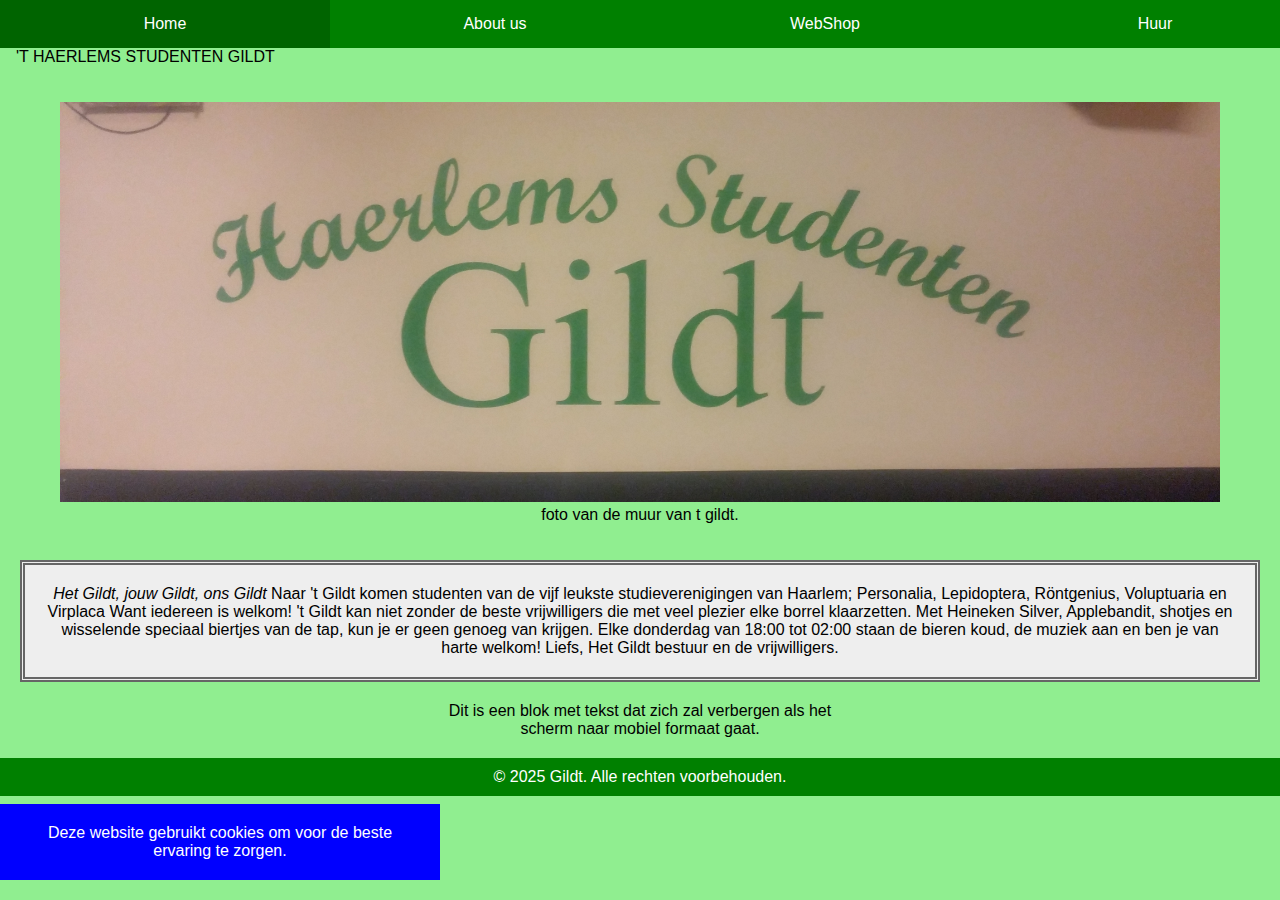
<file: index.html>
<!DOCTYPE html>
<html lang="nl">
<head>
    <meta charset="UTF-8">
    <meta name="author" content="Misha van den Ende">   
    <link rel="stylesheet" type="text/css" href="css/style.css">
    <link rel="icon" type="image/x-icon" href="img/favicon.ico">
    <title>'T Haerlems Studenten Gildt</title>
</head>
<body id="background">
    <p id="cookie">
        Deze website gebruikt cookies om voor de beste ervaring te zorgen.
    </p>

    <header>
        <nav class="navbar">
            <ul>
                <li><a href="index.html">Home</a></li>
                <li><a href="aboutus.html">About us</a></li>
                <li><a href="webshop.html">WebShop</a></li>
                <li><a href="huur.html">Huur</a></li>
                <li><a href="contact.html">Contact</a></li>
            </ul>
        </nav>
        
        <aside title='Meer over ons bij about us!'> 'T Haerlems Studenten Gildt</aside>
    </header>

    <section id="grid-container">
        <figure>
            <img id="tarrel" src="img/gildt-muur.jpg" alt="foto1" title="gildt-muur">
            <figcaption>foto van de muur van t gildt.</figcaption>
        </figure>
        <article id="article1">
            <em>Het Gildt, jouw Gildt, ons Gildt</em>
            Naar 't Gildt komen studenten van de vijf leukste studieverenigingen van Haarlem;
            Personalia, Lepidoptera, Röntgenius, Voluptuaria en Virplaca
            Want iedereen is welkom!
            
            't Gildt kan niet zonder de beste vrijwilligers die met veel plezier elke borrel klaarzetten.
            Met Heineken Silver, Applebandit, shotjes en wisselende speciaal biertjes van de tap, kun je er geen genoeg van krijgen.
            
            Elke donderdag van 18:00 tot 02:00 staan de bieren koud, de muziek aan en ben je van harte welkom!
            
            
            Liefs,
            Het Gildt bestuur en de vrijwilligers.</article>
    </section>
    <section class="extra-article">
        <p>
            Dit is een blok met tekst dat zich zal verbergen als het scherm naar mobiel formaat gaat. 
        </p>
    </section>

    <footer>
        &copy; 2025 Gildt. Alle rechten voorbehouden.
    </footer>
</body>
</html>
</file>
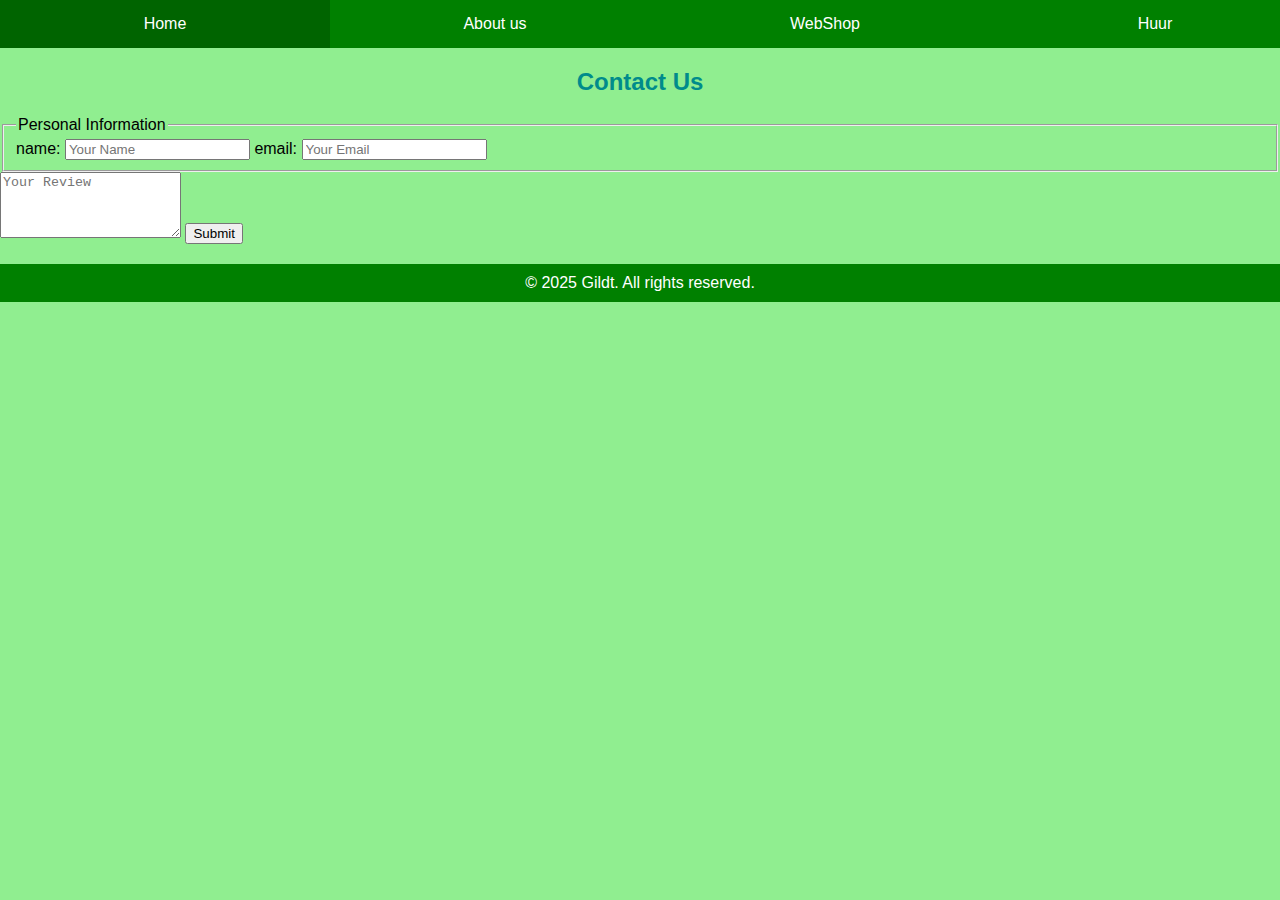
<file: contact.html>
<!DOCTYPE html>
<html lang="nl">
    <head>
        <meta charset="UTF-8">
        <meta name="author" content="Misha van den Ende">   
        <link rel="stylesheet" type="text/css" href="css/style.css">
        <link rel="icon" type="image/x-icon" href="img/favicon.ico">
        <title>'T Haerlems Studenten Gildt</title>
    </head>
<body id="background">
    <header>
        <nav class="navbar">
            <ul>
                <li><a href="index.html">Home</a></li>
                <li><a href="aboutus.html">About us</a></li>
                <li><a href="webshop.html">WebShop</a></li>
                <li><a href="huur.html">Huur</a></li>
                <li><a href="contact.html">Contact</a></li>
            </ul>
        </nav>
    </header>
    <section>
        <h2>Contact Us</h2>
        <form>
            <fieldset>
                <legend>Personal Information</legend>
                <label for="name">name:</label>
                <input type="text" id="name" name="name" placeholder="Your Name" required>
                <label for="email">email:</label>
                <input type="email" id="email" name="email" placeholder="Your Email" required>
            </fieldset>
            <textarea name="review" rows="4" placeholder="Your Review" required></textarea>
            <input type="submit" value="Submit">        
        </form>
    </section>
    <footer>
        <p>&copy; 2025 Gildt. All rights reserved.</p>
    </footer>
</body>
</html>
</file>
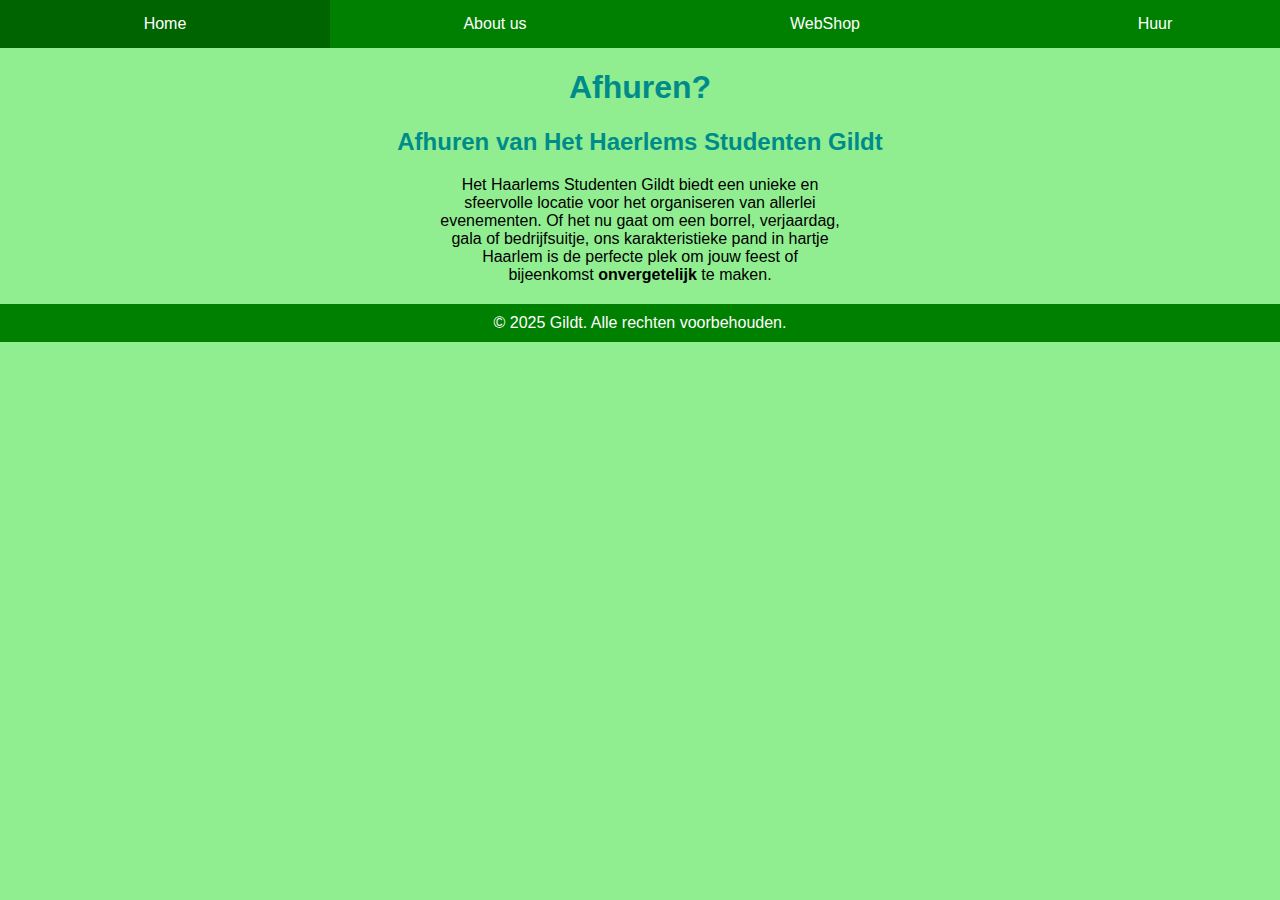
<file: huur.html>
<!DOCTYPE html>
<html lang="nl">
    <head>
        <meta charset="UTF-8">
        <meta name="author" content="Misha van den Ende">   
        <link rel="stylesheet" type="text/css" href="css/style.css">
        <link rel="icon" type="image/x-icon" href="img/favicon.ico">
        <title>'T Haerlems Studenten Gildt</title>
    </head>
<body id="background">
    <header>
        <nav class="navbar">
            <ul>
                <li><a href="index.html">Home</a></li>
                <li><a href="aboutus.html">About us</a></li>
                <li><a href="webshop.html">WebShop</a></li>
                <li><a href="huur.html">Huur</a></li>
                <li><a href="contact.html">Contact</a></li>
            </ul>
        </nav>
    </header>
    <h1>Afhuren?</h1>
    <h2>
        Afhuren van Het Haerlems Studenten Gildt
    </h2>
    <p>
        Het Haarlems Studenten Gildt biedt een unieke en sfeervolle locatie voor het 
        organiseren van allerlei evenementen. Of het nu gaat om een borrel, verjaardag, 
        gala of bedrijfsuitje, ons karakteristieke pand in hartje Haarlem is de perfecte plek 
        om jouw feest of bijeenkomst <strong>onvergetelijk</strong> te maken.
    </p>
    <footer>
        &copy; 2025 Gildt. Alle rechten voorbehouden.
    </footer>
        
</body>
</file>
<file: css/style.css>
html {
    font-size: 100%;
    letter-spacing: normal;
    line-height: normal;
    text-indent: 0%;
    word-spacing: normal;
    font-family: Arial, Helvetica, sans-serif;
}

#background {
    background-color: lightgreen;
    margin: 0;
}

.navbar ul {
    list-style-type: none;
    background-color: green;
    padding: 0;
    margin: 0;
    display: flex;
    justify-content: space-between;
}

.navbar li {
    flex: 1;
    text-align: center;
}

.navbar a {
    color: white;
    text-decoration: none;
    padding: 15px;
    display: block;
    min-width: 300px;
}

.navbar a:hover {
    background-color: darkgreen;
}

.navbar a:active{
    background-color: greenyellow;
}

/*.navbar a:visited{
    background-color: darkgreen;
}*/

#grid-container {
    display: grid;
    grid-template-columns: 1fr;
    grid-template-rows: auto auto ;
    grid-template-areas: 
        'img' 
        'article1';
    gap: 20px;
    padding: 20px;
    /*border: solid red 5px;*/
    text-align: center;
}

#tarrel {
    grid-area: img;
    width: 100%;
    max-height: 400px;
    object-fit: cover;
}

#article1 {
    grid-area: article1;
    background-color: #EEE;
    border-color:  #666;
    border-width: 5px;
    padding: 20px;
    border-style: double;

}

/* de footer wat onderaan de pagina komt met copyright ding.*/
footer {
    background-color: green;
    color: white;
    text-align: center;
    padding: 10px;
    margin-top: 20px;
}

h1,h2{
    text-align: center;
    color: darkcyan;
}

p{
    text-align: center;
    max-width: 400px;
    margin: auto;
}
aside{
    text-indent: 1em;
    text-transform: uppercase;
}

#cookie{
    position: fixed;
    bottom: 20px;
    color: white;
    padding: 20px;
    z-index: 9999;
    background-color: blue;
}

@media screen and (max-width: 768px) {
    .extra-article {
        display: none;
    }
}
</file>
